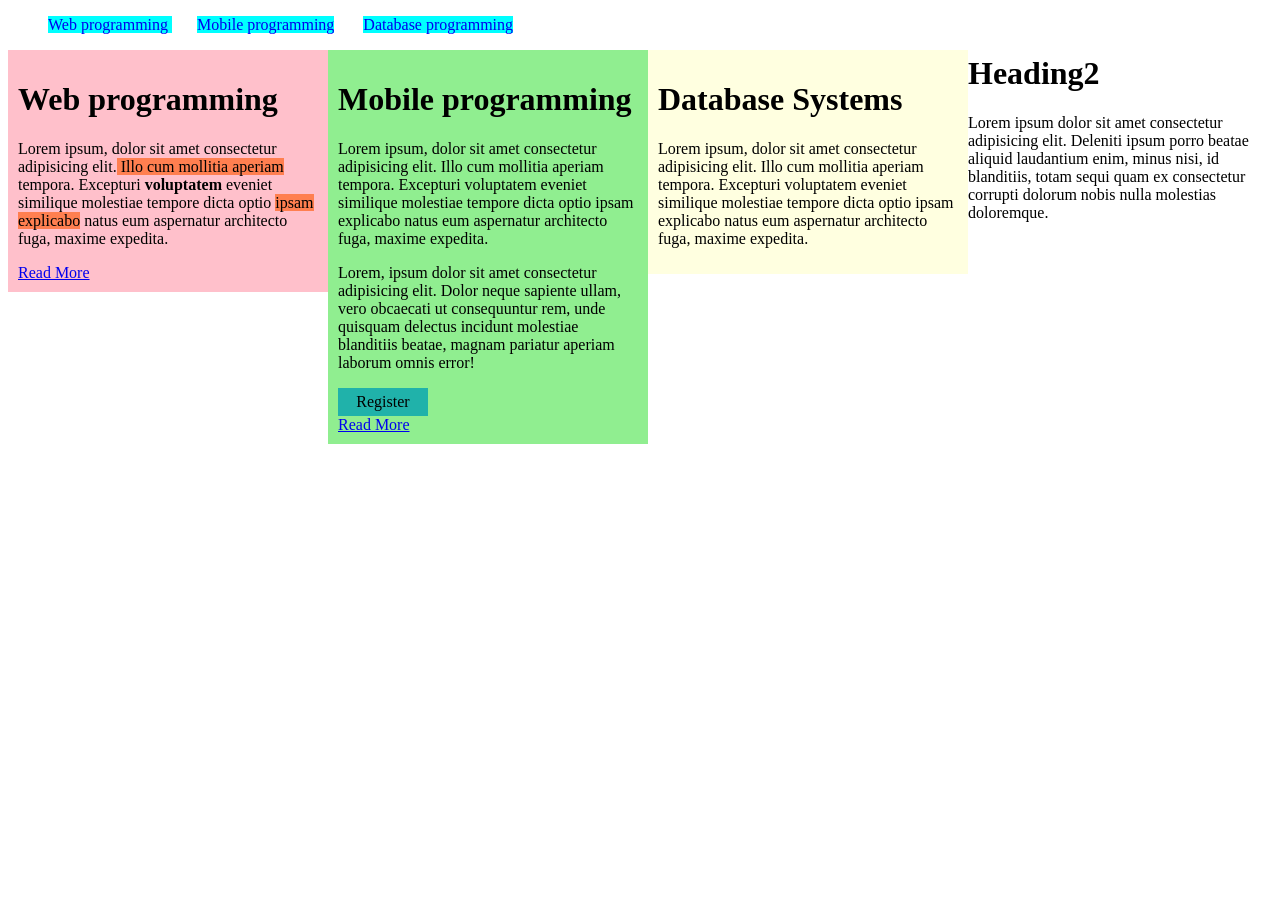
<file: BoxModelDemo/index.html>
<!DOCTYPE html>
<html lang="en">
  <head>
    <meta charset="UTF-8" />
    <meta http-equiv="X-UA-Compatible" content="IE=edge" />
    <meta name="viewport" content="width=device-width, initial-scale=1.0" />
    <link rel="stylesheet" href="style.css" />
    <title>Box Model</title>
  </head>
  <body>
    <ul class="menu">
      <li class="menuitem">
        <a href="#">Web programming</a>
      </li>
      <li class="menuitem"><a href="#">Mobile programming</a></li>
      <li class="menuitem"><a href="#">Database programming</a></li>
    </ul>
    <div class="course1">
      <h1>Web programming</h1>
      <p>
        Lorem ipsum, dolor sit amet consectetur adipisicing elit.<span
          class="highlight"
        >
          Illo cum mollitia aperiam</span
        >
        tempora. Excepturi <b>voluptatem</b> eveniet similique molestiae tempore
        dicta optio <span class="highlight">ipsam explicabo</span> natus eum
        aspernatur architecto fuga, maxime expedita.
      </p>
      <a href="#">Read More</a>
    </div>

    <div class="course2">
      <h1>Mobile programming</h1>
      <p>
        Lorem ipsum, dolor sit amet consectetur adipisicing elit. Illo cum
        mollitia aperiam tempora. Excepturi voluptatem eveniet similique
        molestiae tempore dicta optio ipsam explicabo natus eum aspernatur
        architecto fuga, maxime expedita.
        <div class="indent"> Lorem, ipsum dolor sit amet consectetur adipisicing elit. Dolor neque sapiente ullam, vero obcaecati ut consequuntur rem, unde quisquam delectus incidunt molestiae blanditiis beatae, magnam pariatur aperiam laborum omnis error!</div>
      </p>
      <div class="register">Register</div>
      <a href="#">Read More</a>
    </div>

    <div class="course3">
      <h1>Database Systems</h1>
      <p>
        Lorem ipsum, dolor sit amet consectetur adipisicing elit. Illo cum
        mollitia aperiam tempora. Excepturi voluptatem eveniet similique
        molestiae tempore dicta optio ipsam explicabo natus eum aspernatur
        architecto fuga, maxime expedita.
      </p>
    </div>

    <div class="course4">
        <h1>Heading2</h1>
        <p>Lorem ipsum dolor sit amet consectetur adipisicing elit. Deleniti ipsum porro beatae aliquid laudantium enim, minus nisi, id blanditiis, totam sequi quam ex consectetur corrupti dolorum nobis nulla molestias doloremque.</p>
    </div>
  </body>
</html>
</file>
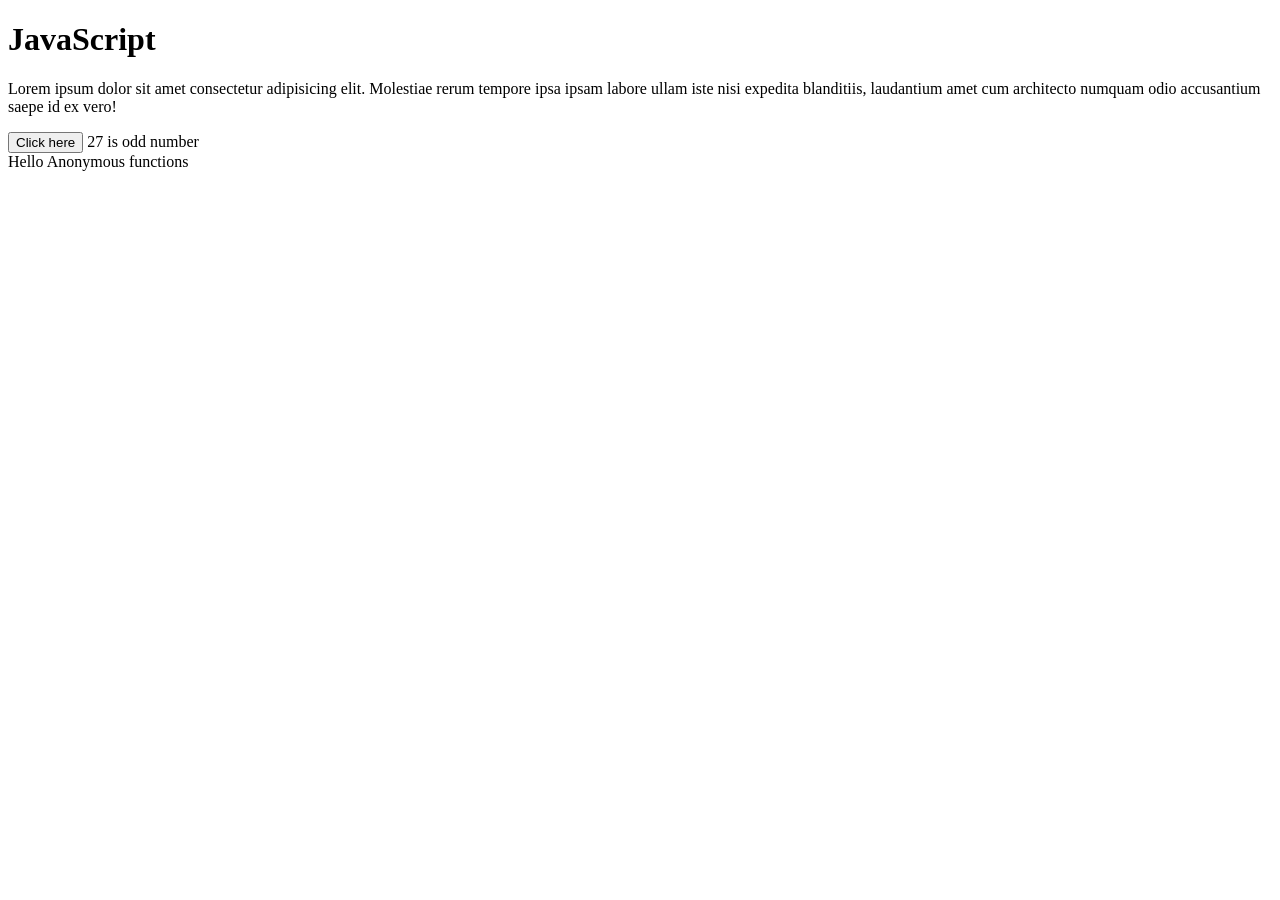
<file: JavaScriptBasic/index.html>
<!DOCTYPE html>
<html lang="en">
<head>
    <meta charset="UTF-8">
    <meta http-equiv="X-UA-Compatible" content="IE=edge">
    <meta name="viewport" content="width=device-width, initial-scale=1.0">
    <title>JavaScript Basic</title>
    <script>
        function oddEvenNumber(n){
            let check = n%2;
            if (check==0){
                document.write(n + " is even number");
            }else{
                document.write(n + " is odd number");
            }
        }
        //Anonymous functions
        let test = function(){
            return '<br>Hello Anonymous functions';
        }

        //Arrow Function
        let test2 = () => { document.write('<br>Hello Arrow Function');}

        let test3 = (a,b)=>{ return 'sum = ' + (a+b);}

        function hello(){
            document.querySelector('h1').innerHTML = "Good bye!";
        }

    </script>
</head>
<body>
    <h1>JavaScript</h1>
    <p>Lorem ipsum dolor sit amet consectetur adipisicing elit. Molestiae rerum tempore ipsa ipsam labore ullam iste nisi expedita blanditiis, laudantium amet cum architecto numquam odio accusantium saepe id ex vero!</p>
    
    <button onclick="hello()">Click here</button>


    <script>
        let num = 27;
        oddEvenNumber(num);
        document.write(test());
        //document.write(test2());
        console.log(test3(1,2));
    </script>
</body>
</html>
</file>
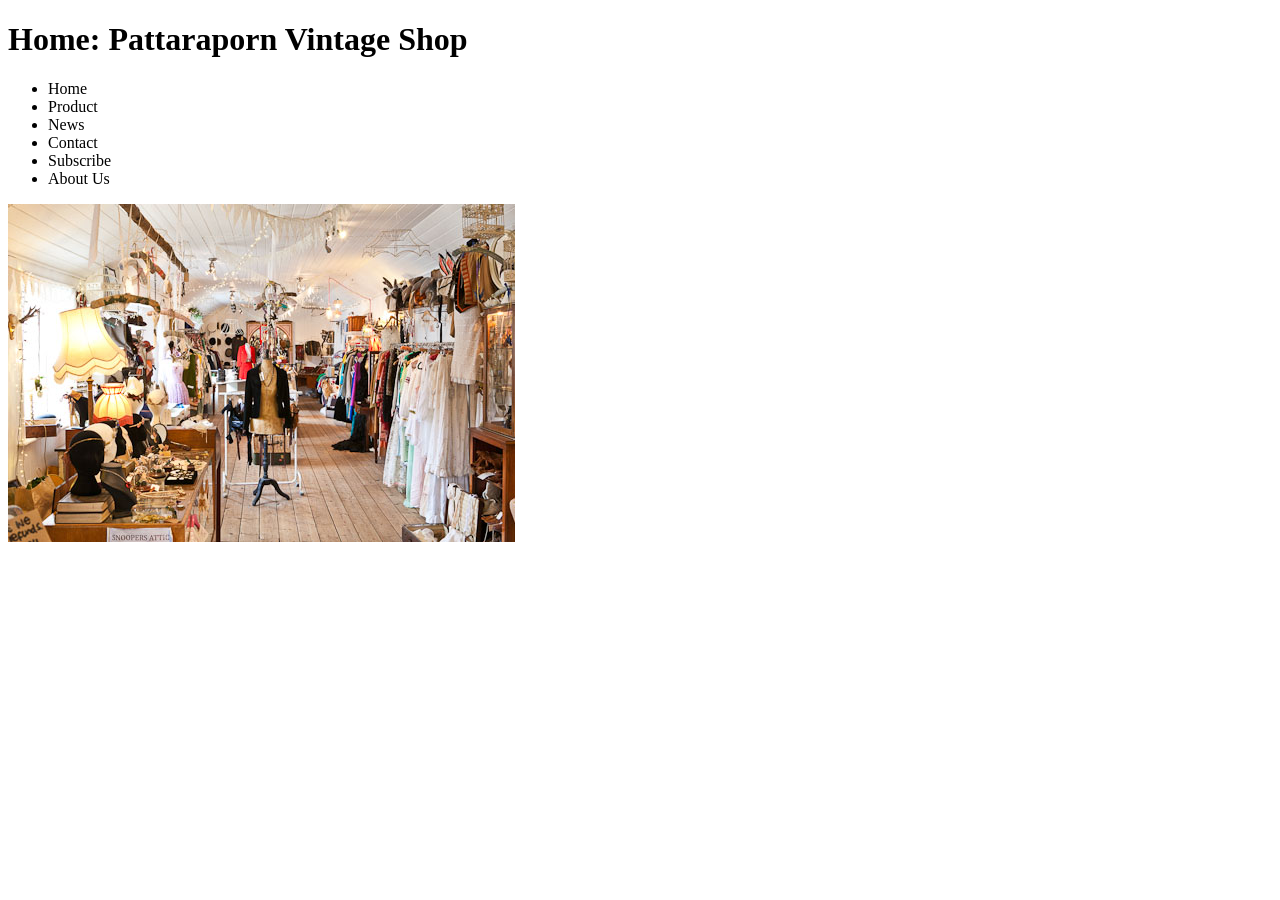
<file: BasicHTML/Week3LinksAndFormFinished/index.html>
<!DOCTYPE html>
<html lang="en">

<head>
    <meta charset="UTF-8">
    <meta name="viewport" content="width=device-width, initial-scale=1.0">
    <title>Links and Forms</title>
</head>

<body>
    <h1>Home: Pattaraporn Vintage Shop</h1>
    <ul>
        <li>Home</li>
        <li>Product</li>
        <li>News</li>
        <li>Contact</li>
        <li>Subscribe</li>
        <li>About Us</li>
    </ul>
    <img src="images/shop3.jpg" alt="">
    
    


</body>

</html>
</file>
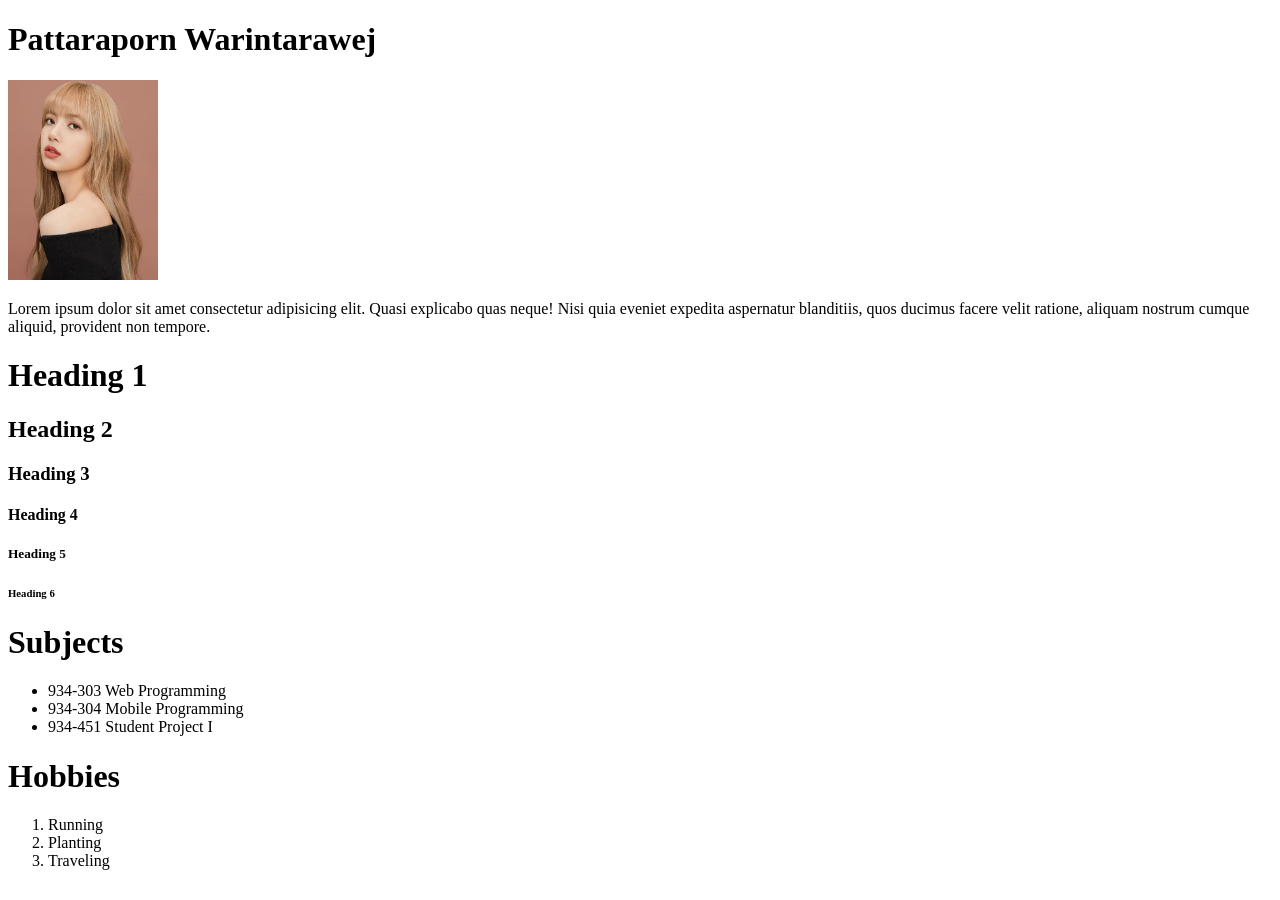
<file: BasicHTML/week1_basic.html>
<!DOCTYPE html>
<html>
<head>
    <meta charset="UTF-8">
    <meta http-equiv="X-UA-Compatible" content="IE=edge">
    <meta name="viewport" content="width=device-width, initial-scale=1.0">
    <title>My First Web page</title>
</head>
<body>
    <h1>Pattaraporn Warintarawej</h1>
    <img src="lisa.jpeg" alt="lisa photo" width="150" height="200">
    
    <!-- Paragraph Tag -->
    <p>Lorem ipsum dolor sit amet consectetur adipisicing elit. Quasi explicabo quas neque! Nisi quia eveniet expedita aspernatur blanditiis, quos ducimus facere velit ratione, aliquam nostrum cumque aliquid, provident non tempore.</p>

    <!--Heading Tag-->
    <h1>Heading 1</h1>
    <h2>Heading 2</h2>
    <h3>Heading 3</h3>
    <h4>Heading 4</h4>
    <h5>Heading 5</h5>
    <h6>Heading 6</h6>

    <h1>Subjects</h1>
    <ul>
        <li>934-303 Web Programming</li>
        <li>934-304 Mobile Programming</li>
        <li>934-451 Student Project I</li>
    </ul>

    <h1>Hobbies</h1>
    <ol>
        <li>Running</li>
        <li>Planting</li>
        <li>Traveling</li>
    </ol>



</body>
</html>
</file>
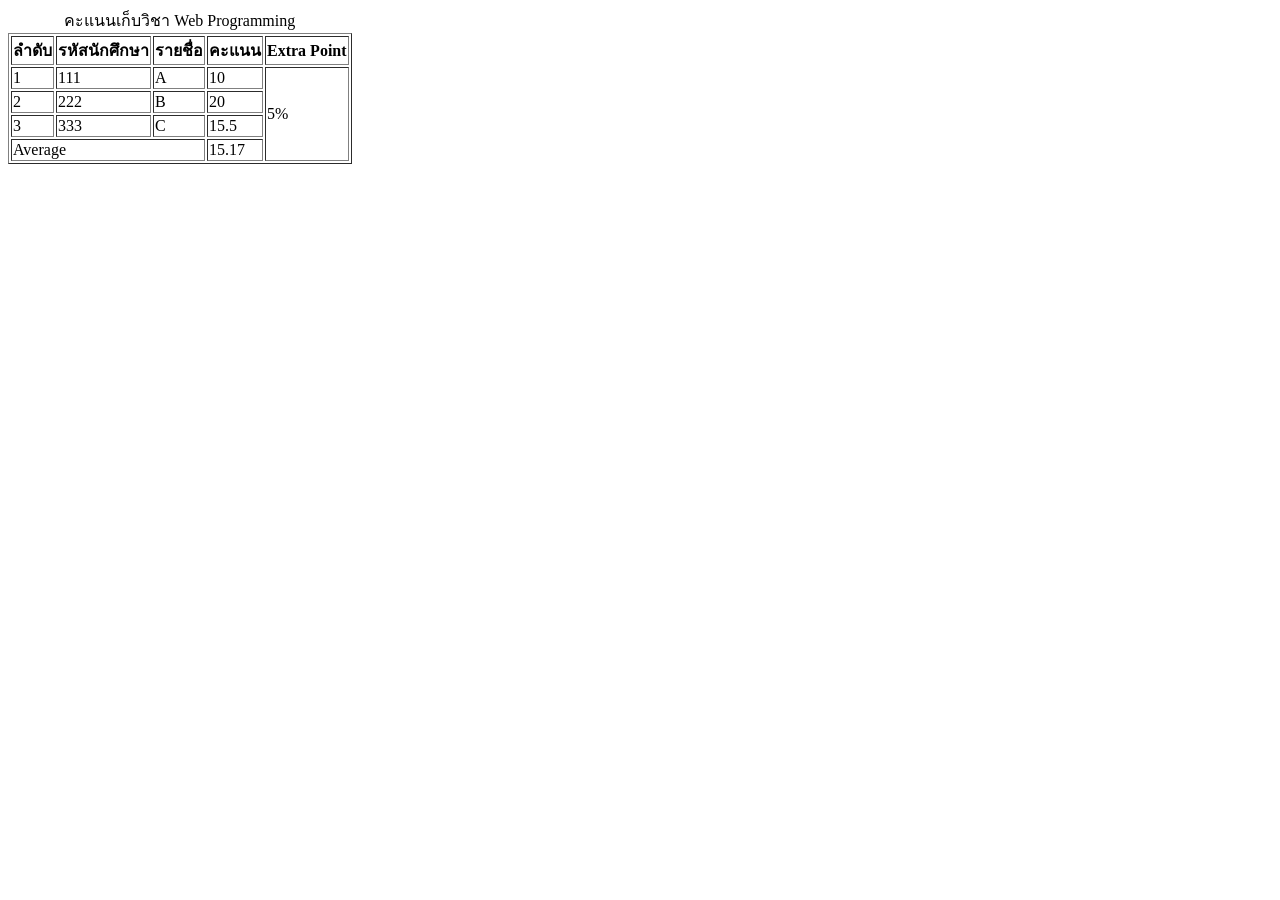
<file: BasicHTML/week2_table.html>
<!DOCTYPE html>
<html lang="en">
<head>
    <meta charset="UTF-8">
    <meta http-equiv="X-UA-Compatible" content="IE=edge">
    <meta name="viewport" content="width=device-width, initial-scale=1.0">
    <title>Table</title>
</head>
<body>
    <table border="1">
        <caption>คะแนนเก็บวิชา Web Programming</caption>
            <tr>
                <th>ลำดับ</th>
                <th>รหัสนักศึกษา</th>
                <th>รายชื่อ</th>
                <th>คะแนน</th>
                <th>Extra Point</th>
            </tr>
            <tr>
                <td>1</td>
                <td>111</td>
                <td>A</td>
                <td>10</td>
                <td rowspan="4">5%</td>
            </tr>
            <tr>
                <td>2</td>
                <td>222</td>
                <td>B</td>
                <td>20</td>
                
            </tr>
            <tr>
                <td>3</td>
                <td>333</td>
                <td>C</td>
                <td>15.5</td>
                
                
            </tr>
            <tr>
                <td colspan="3">Average</td>
                <td>15.17</td> 
                
            </tr>
        
    </table>
</body>
</html>
</file>
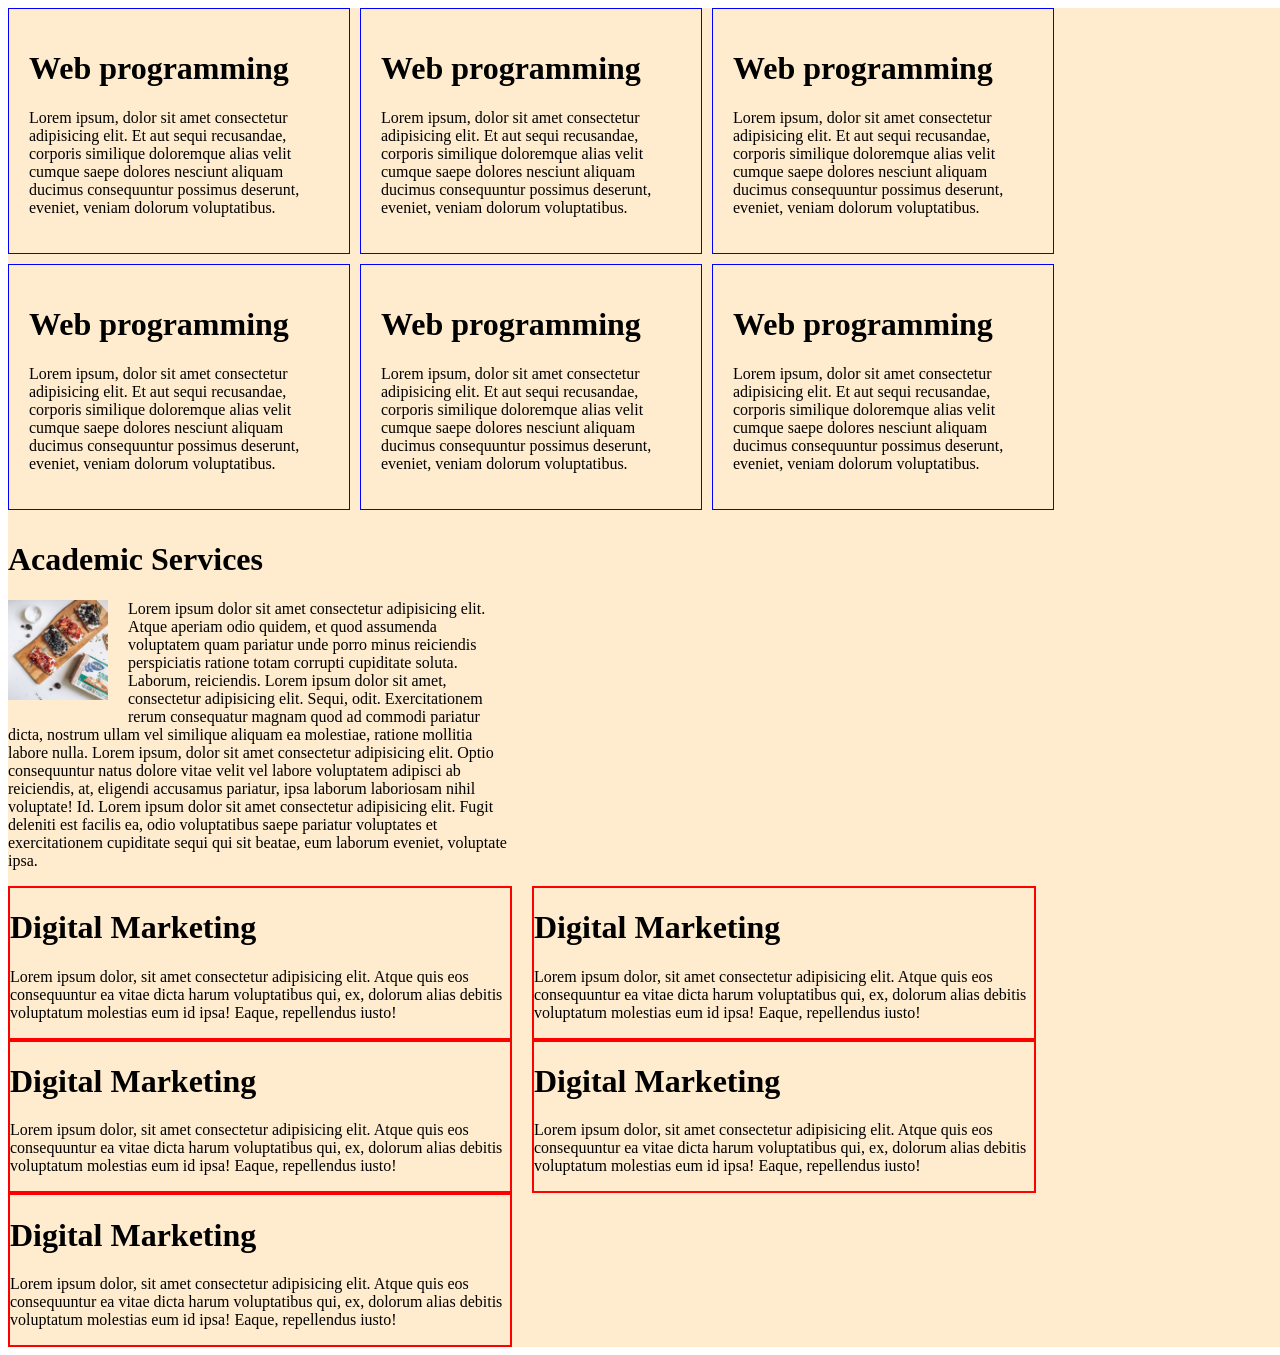
<file: BoxModelDemo/float.html>
<!DOCTYPE html>
<html lang="en">
<head>
    <meta charset="UTF-8">
    <meta http-equiv="X-UA-Compatible" content="IE=edge">
    <meta name="viewport" content="width=device-width, initial-scale=1.0">
    <link rel="stylesheet" href="style2.css">
    <title>Float</title>
</head>
<body>
    <div class="container">
        <div class="course">
            <h1>Web programming</h1>
            <p>Lorem ipsum, dolor sit amet consectetur adipisicing elit. Et aut sequi recusandae, corporis similique doloremque alias velit cumque saepe dolores nesciunt aliquam ducimus consequuntur possimus deserunt, eveniet, veniam dolorum voluptatibus.</p>
        </div>
    
        <div class="course">
            <h1>Web programming</h1>
            <p>Lorem ipsum, dolor sit amet consectetur adipisicing elit. Et aut sequi recusandae, corporis similique doloremque alias velit cumque saepe dolores nesciunt aliquam ducimus consequuntur possimus deserunt, eveniet, veniam dolorum voluptatibus.</p>
        </div>
    
        <div class="course">
            <h1>Web programming</h1>
            <p>Lorem ipsum, dolor sit amet consectetur adipisicing elit. Et aut sequi recusandae, corporis similique doloremque alias velit cumque saepe dolores nesciunt aliquam ducimus consequuntur possimus deserunt, eveniet, veniam dolorum voluptatibus.</p>
        </div>
        <div class="clear"></div>
        <div class="course">
            <h1>Web programming</h1>
            <p>Lorem ipsum, dolor sit amet consectetur adipisicing elit. Et aut sequi recusandae, corporis similique doloremque alias velit cumque saepe dolores nesciunt aliquam ducimus consequuntur possimus deserunt, eveniet, veniam dolorum voluptatibus.</p>
        </div>
    
        <div class="course">
            <h1>Web programming</h1>
            <p>Lorem ipsum, dolor sit amet consectetur adipisicing elit. Et aut sequi recusandae, corporis similique doloremque alias velit cumque saepe dolores nesciunt aliquam ducimus consequuntur possimus deserunt, eveniet, veniam dolorum voluptatibus.</p>
        </div>
        <div class="course">
            <h1>Web programming</h1>
            <p>Lorem ipsum, dolor sit amet consectetur adipisicing elit. Et aut sequi recusandae, corporis similique doloremque alias velit cumque saepe dolores nesciunt aliquam ducimus consequuntur possimus deserunt, eveniet, veniam dolorum voluptatibus.</p>
        </div>
        <div class="clear"></div>
        <h1>Academic Services</h1>
        <img src="pic.jpg" alt="" class="photo">
        <p class="para">Lorem ipsum dolor sit amet consectetur adipisicing elit. Atque aperiam odio quidem, et quod assumenda voluptatem quam pariatur unde porro minus reiciendis perspiciatis ratione totam corrupti cupiditate soluta. Laborum, reiciendis. Lorem ipsum dolor sit amet, consectetur adipisicing elit. Sequi, odit. Exercitationem rerum consequatur magnam quod ad commodi pariatur dicta, nostrum ullam vel similique aliquam ea molestiae, ratione mollitia labore nulla. Lorem ipsum, dolor sit amet consectetur adipisicing elit. Optio consequuntur natus dolore vitae velit vel labore voluptatem adipisci ab reiciendis, at, eligendi accusamus pariatur, ipsa laborum laboriosam nihil voluptate! Id. Lorem ipsum dolor sit amet consectetur adipisicing elit. Fugit deleniti est facilis ea, odio voluptatibus saepe pariatur voluptates et exercitationem cupiditate sequi qui sit beatae, eum laborum eveniet, voluptate ipsa.</p>

        <div class="containerflex">
            <div class="digital">
                <h1>Digital Marketing</h1>
                <p>Lorem ipsum dolor, sit amet consectetur adipisicing elit. Atque quis eos consequuntur ea vitae dicta harum voluptatibus qui, ex, dolorum alias debitis voluptatum molestias eum id ipsa! Eaque, repellendus iusto!</p>
            </div>
            <div class="digital">
                <h1>Digital Marketing</h1>
                <p>Lorem ipsum dolor, sit amet consectetur adipisicing elit. Atque quis eos consequuntur ea vitae dicta harum voluptatibus qui, ex, dolorum alias debitis voluptatum molestias eum id ipsa! Eaque, repellendus iusto!</p>
            </div>
            <div class="digital">
                <h1>Digital Marketing</h1>
                <p>Lorem ipsum dolor, sit amet consectetur adipisicing elit. Atque quis eos consequuntur ea vitae dicta harum voluptatibus qui, ex, dolorum alias debitis voluptatum molestias eum id ipsa! Eaque, repellendus iusto!</p>
            </div>
            <div class="digital">
                <h1>Digital Marketing</h1>
                <p>Lorem ipsum dolor, sit amet consectetur adipisicing elit. Atque quis eos consequuntur ea vitae dicta harum voluptatibus qui, ex, dolorum alias debitis voluptatum molestias eum id ipsa! Eaque, repellendus iusto!</p>
            </div>
            <div class="digital">
                <h1>Digital Marketing</h1>
                <p>Lorem ipsum dolor, sit amet consectetur adipisicing elit. Atque quis eos consequuntur ea vitae dicta harum voluptatibus qui, ex, dolorum alias debitis voluptatum molestias eum id ipsa! Eaque, repellendus iusto!</p>
            </div>
        </div>
        
    </div>
   
</body>
</html>
</file>
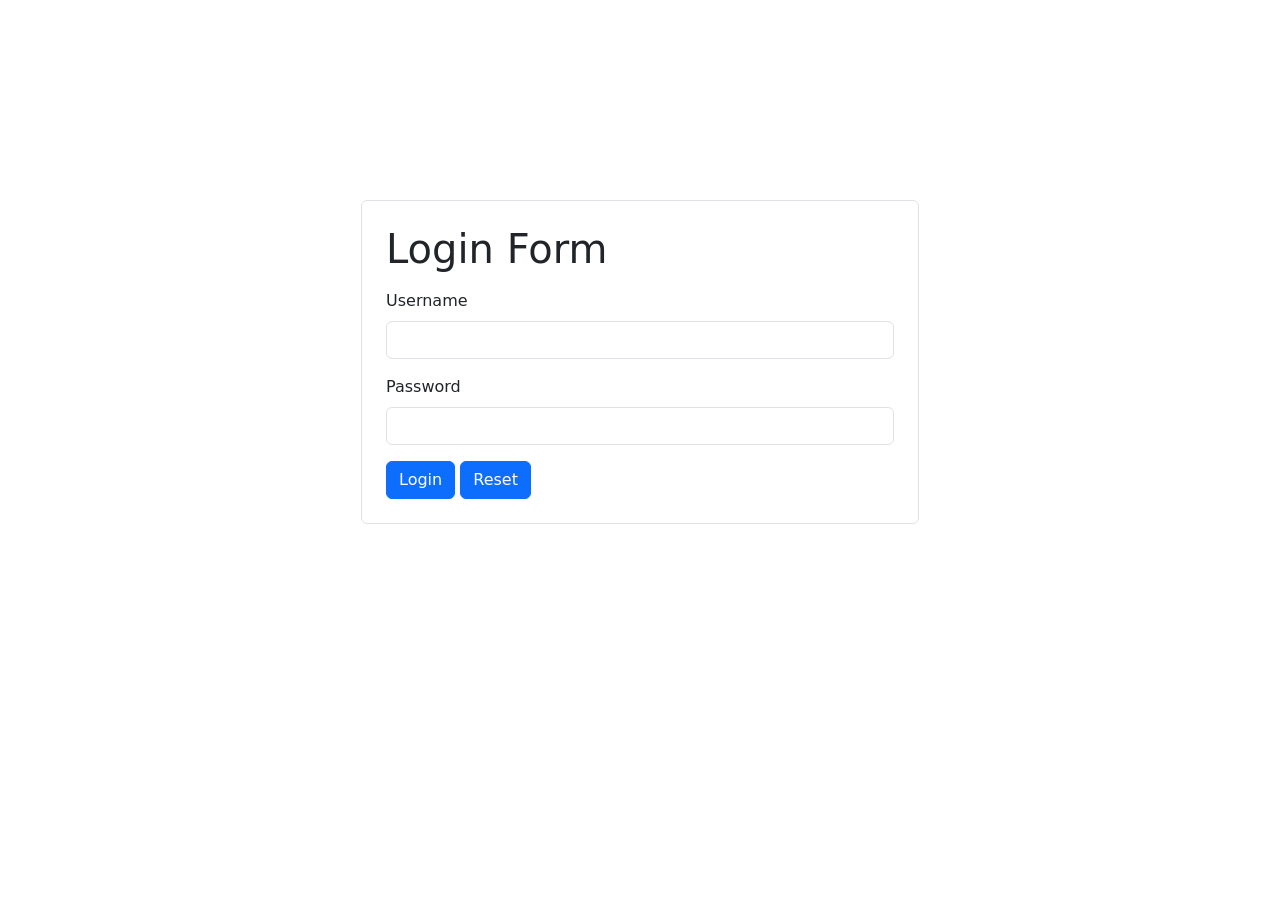
<file: JavaScriptBasic/login.html>
<!DOCTYPE html>
<html lang="en">
  <head>
    <meta charset="utf-8" />
    <meta name="viewport" content="width=device-width, initial-scale=1" />
    <title>Bootstrap demo</title>
    <link
      href="https://cdn.jsdelivr.net/npm/bootstrap@5.2.1/dist/css/bootstrap.min.css"
      rel="stylesheet"
      integrity="sha384-iYQeCzEYFbKjA/T2uDLTpkwGzCiq6soy8tYaI1GyVh/UjpbCx/TYkiZhlZB6+fzT"
      crossorigin="anonymous"
    />
    <script src="script.js"></script>
    <link rel="stylesheet" href="style.css" />
  </head>
  <body>
    <div class="container">
      <div class="login mx-auto border p-4 rounded">
        <h1 class="fromHeader mb-3">Login Form</h1>
        <form id="login" action="index.html" method="get">
          <div class="mb-3">
            <label for="exampleInputEmail1" class="form-label">Username</label>
            <input
              type="text"
              class="form-control"
              id="username"
              aria-describedby="emailHelp"
            />
            <div id="errorUsername" class="form-text error"></div>
          </div>
          <div class="mb-3">
            <label for="exampleInputPassword1" class="form-label"
              >Password</label
            >
            <input type="password" class="form-control" id="password" />
            <div id="errorPassword" class="form-text error"></div>
          </div>

          <button type="submit" class="btn btn-primary">Login</button>
          <button type="reset" class="btn btn-primary">Reset</button>
        </form>
      </div>
    </div>

    <script
      src="https://cdn.jsdelivr.net/npm/@popperjs/core@2.11.6/dist/umd/popper.min.js"
      integrity="sha384-oBqDVmMz9ATKxIep9tiCxS/Z9fNfEXiDAYTujMAeBAsjFuCZSmKbSSUnQlmh/jp3"
      crossorigin="anonymous"
    ></script>
    <script
      src="https://cdn.jsdelivr.net/npm/bootstrap@5.2.1/dist/js/bootstrap.min.js"
      integrity="sha384-7VPbUDkoPSGFnVtYi0QogXtr74QeVeeIs99Qfg5YCF+TidwNdjvaKZX19NZ/e6oz"
      crossorigin="anonymous"
    ></script>
  </body>
</html>
</file>
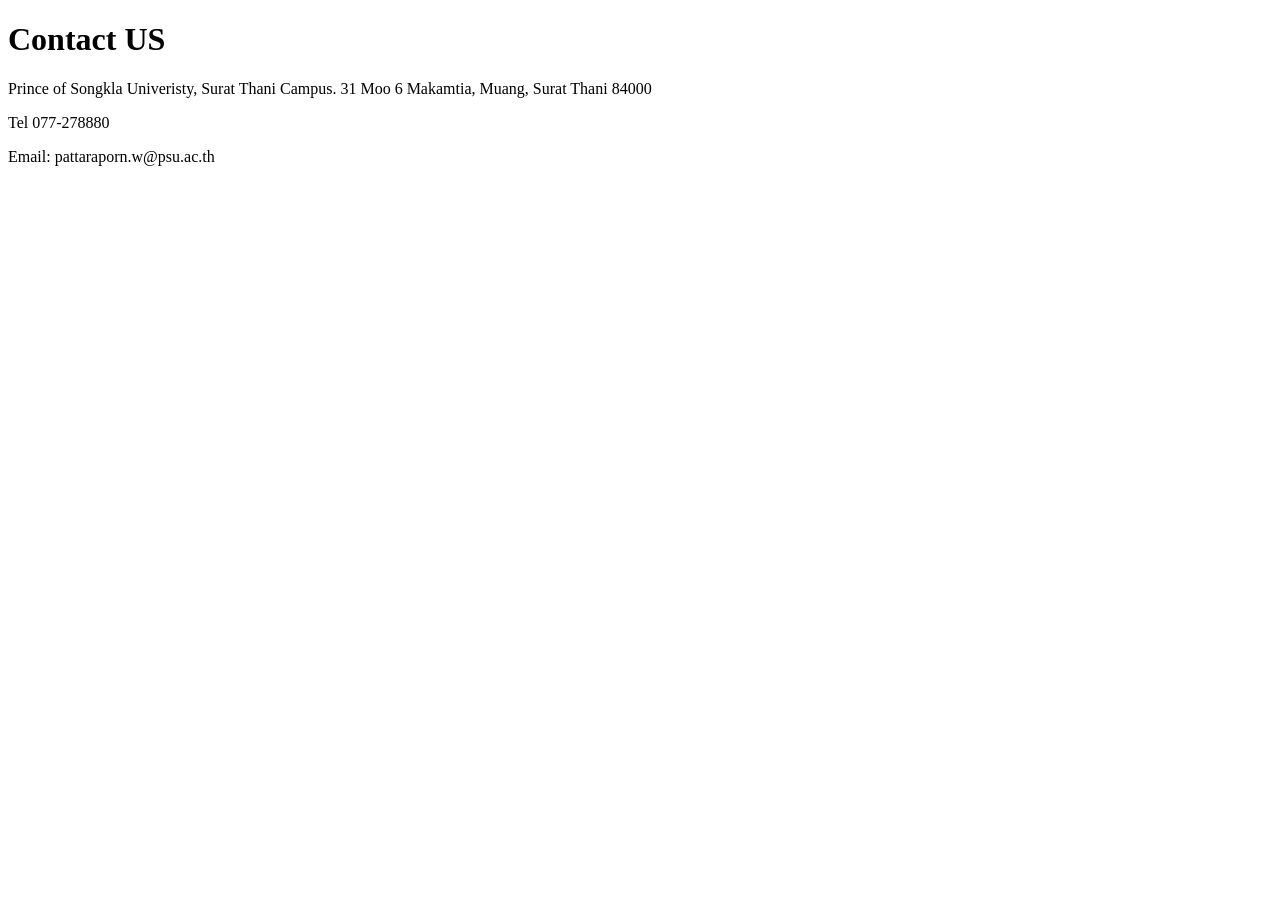
<file: BasicHTML/Week3LinksAndFormFinished/contact/contact.html>
<!DOCTYPE html>
<html lang="en">
<head>
    <meta charset="UTF-8">
    <meta name="viewport" content="width=device-width, initial-scale=1.0">
    <title>Contact</title>
</head>
<body>
    <h1>Contact US</h1>
    <p>Prince of Songkla Univeristy, Surat Thani Campus. 31 Moo 6 Makamtia, Muang, Surat Thani 84000</p>
    <p>Tel 077-278880</p>
    <p>Email: pattaraporn.w@psu.ac.th</p>

    

</body>
</html>
</file>
<file: BoxModelDemo/style.css>
.course1,
.course2,
.course3 {
  width: 300px;
  padding: 10px;
  margin-bottom: 20px;
  
}

.course1 {
  background-color: pink;
  float:left;
}
.course2 {
    
  background-color: lightgreen;
  float:left;
}
.course3 {
  background-color: lightyellow;
  float:left;
}

.course4 {
    

    
  }
.highlight{
    /* display: block; */
    background-color: coral;
}
li.menuitem{
    display: inline;
    background-color: cyan;
    margin-right: 25px;
}

li a{
    text-decoration: none;

}

.indent{
    
    left: 20px;
}
.register{
    
    right: 5px;
    bottom: 5px;
    width: 80px;
    background-color: lightseagreen;
    padding: 5px;
    text-align: center;
}
ul.menu{
    /* position: fixed;
    left: 10px; */
}
</file>
<file: BoxModelDemo/style2.css>
.course{
    width: 300px;
    padding: 20px;
    border: 1px solid blue;
    float: left;
    margin-right : 10px;
    margin-bottom: 10px;
}
.clear{
    clear:both;
}
.container{
    margin: 0 auto;
    width: 1300px;
    background-color: blanchedalmond;
}
.photo{
    width:100px;
    height: 100px;
    object-fit: cover;
    float: left;
    margin-right: 20px;
    margin-bottom: 20px;
}
.para{
    width: 500px;
}
.digital{
    width: 500px;
    border: 2px solid red;
    margin-right: 20px;
}
.containerflex{
    width: 1300px;
    display: flex;
    flex-wrap: wrap;

 
}
</file>
<file: JavaScriptBasic/style.css>
.login {
  width: 50%;
  margin-top: 200px;
}

.error {
  color: red;
}
</file>
